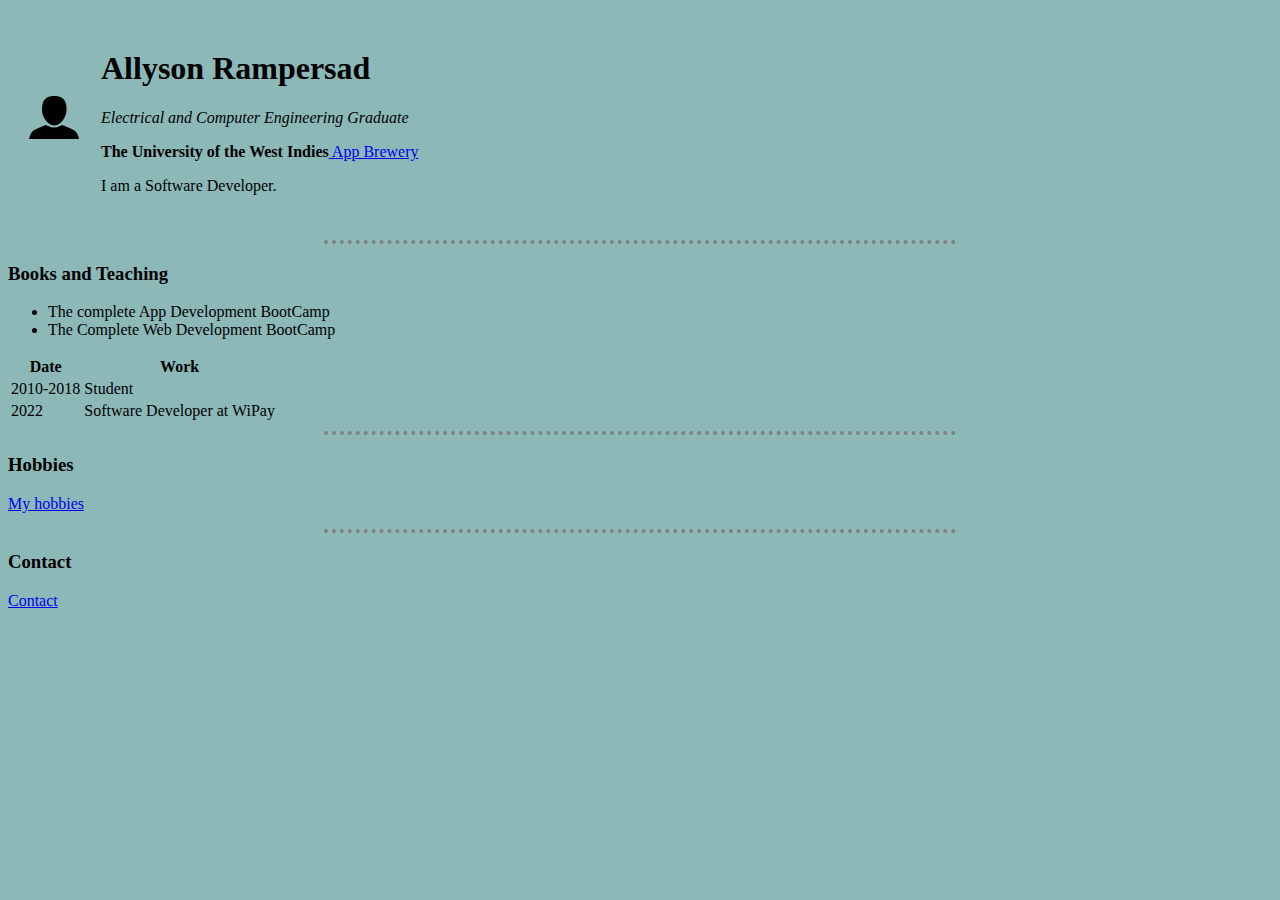
<file: index.html>
<!DOCTYPE html>
<html lang="en">
  <head>
    <meta charset="UTF-8" />
    <meta http-equiv="X-UA-Compatible" content="IE=edge" />
    <meta name="viewport" content="width=device-width, initial-scale=1.0" />
    <title>Allyson's Personal Site</title>
    <link rel="stylesheet" href="css/styles.css">

  <style>
    
 
  </style>
  </head>
  <body>
    <table cellspacing="20">
        <tr>
            <td>
                <img src="Images/Person.png" alt="Person Icon" />
            </td>
            <td><h1>Allyson Rampersad</h1>
               <p><em>Electrical and Computer Engineering Graduate </em></p>
                <p>
                  <strong>The University of the West Indies</strong
                  ><a href="https://appbrewery.com/"> App Brewery</a>
                </p>
                <p>I am a Software Developer.</p>
            </td>
           
        </tr>
     
    </table>
    
   
    
    <hr size="3" />
    <h3>Books and Teaching</h3>
    <ul>
      <li>The complete App Development BootCamp</li>
      <li>The Complete Web Development BootCamp</li>
    </ul>
    <table >
        <thead>
            <th>
                Date
            </th>
            <th>Work</th>
        </thead>
        <tbody>
            <tr>
                <td>2010-2018</td>
                <td>Student</td>
            </tr>
            <tr>
                <td>2022</td>
                <td>Software Developer at WiPay</td>
        
            </tr>

        </tbody>
       
    </table>
    <hr size="3" />
    <h3>Hobbies</h3>
    <p>
      <a href="hobbies.html">My hobbies</a>
    </p>
    <hr size="3" />
    <h3>Contact</h3>

    <p><a href="contact.html">Contact</a></p>
  </body>
</html>
</file>
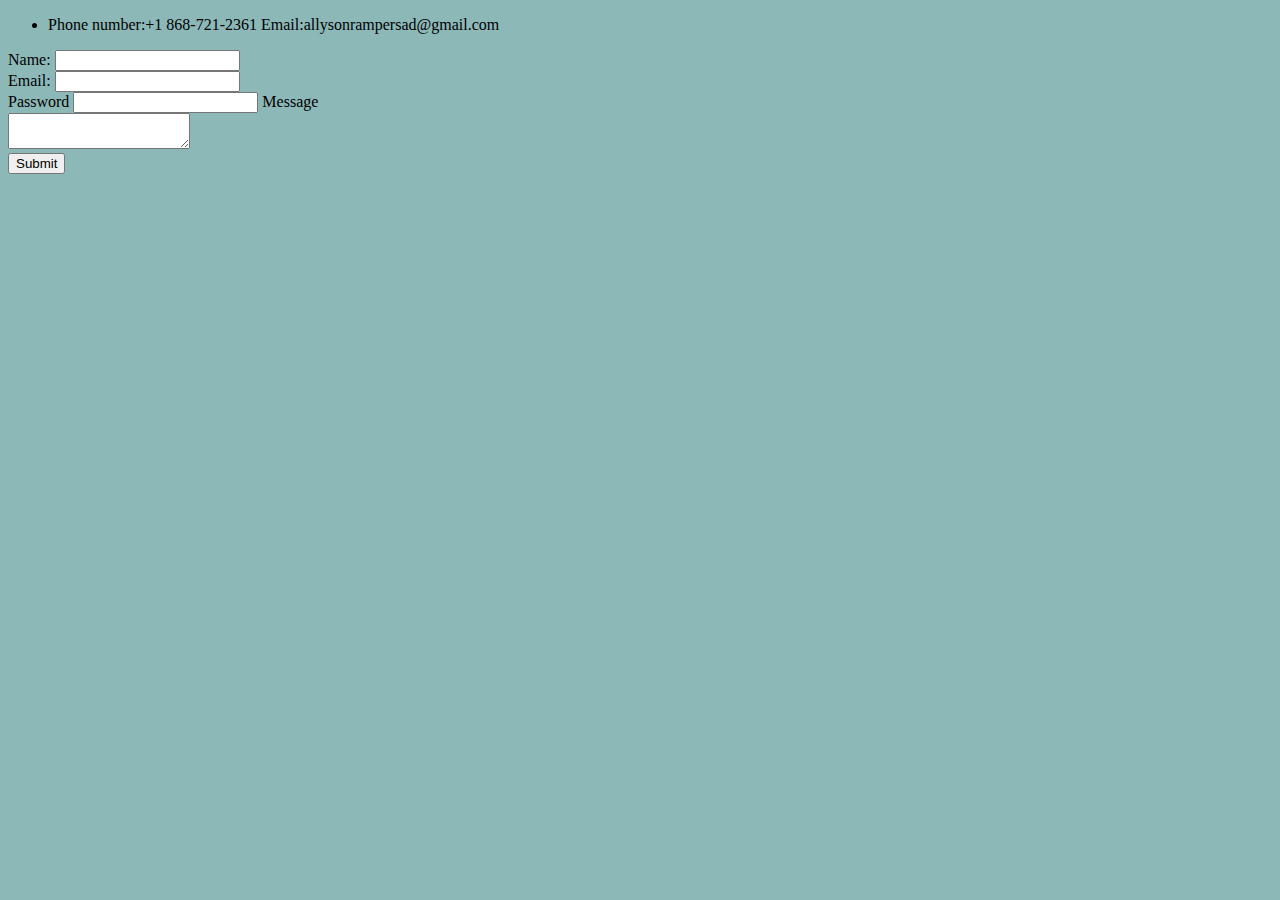
<file: contact.html>
<!DOCTYPE html>
<html lang="en">
<head>
    <meta charset="UTF-8">
    <meta http-equiv="X-UA-Compatible" content="IE=edge">
    <meta name="viewport" content="width=device-width, initial-scale=1.0">
    <title>Contact</title>
    <link rel="stylesheet" href="css/styles.css">

</head>
<body>
    <ul>
        <li>
            Phone number:+1 868-721-2361
            Email:allysonrampersad@gmail.com
        </li>
    </ul>
    <form action="mailto:allysonrampersad123@gmail.com" method="post" enctype="text/plain">
        <label>Name:</label>
        <input type="text" >
        <br>
        <label>Email:</label>
        <input type="email" name="yourEmail" value="">
        <br>
        <label>Password</label>
        <input type="password">
        <label>Message</label><br>
        <textarea name="yourMessage"> </textarea><br>
        <input type="submit">

    </form>
    
</body>
</html>
</file>
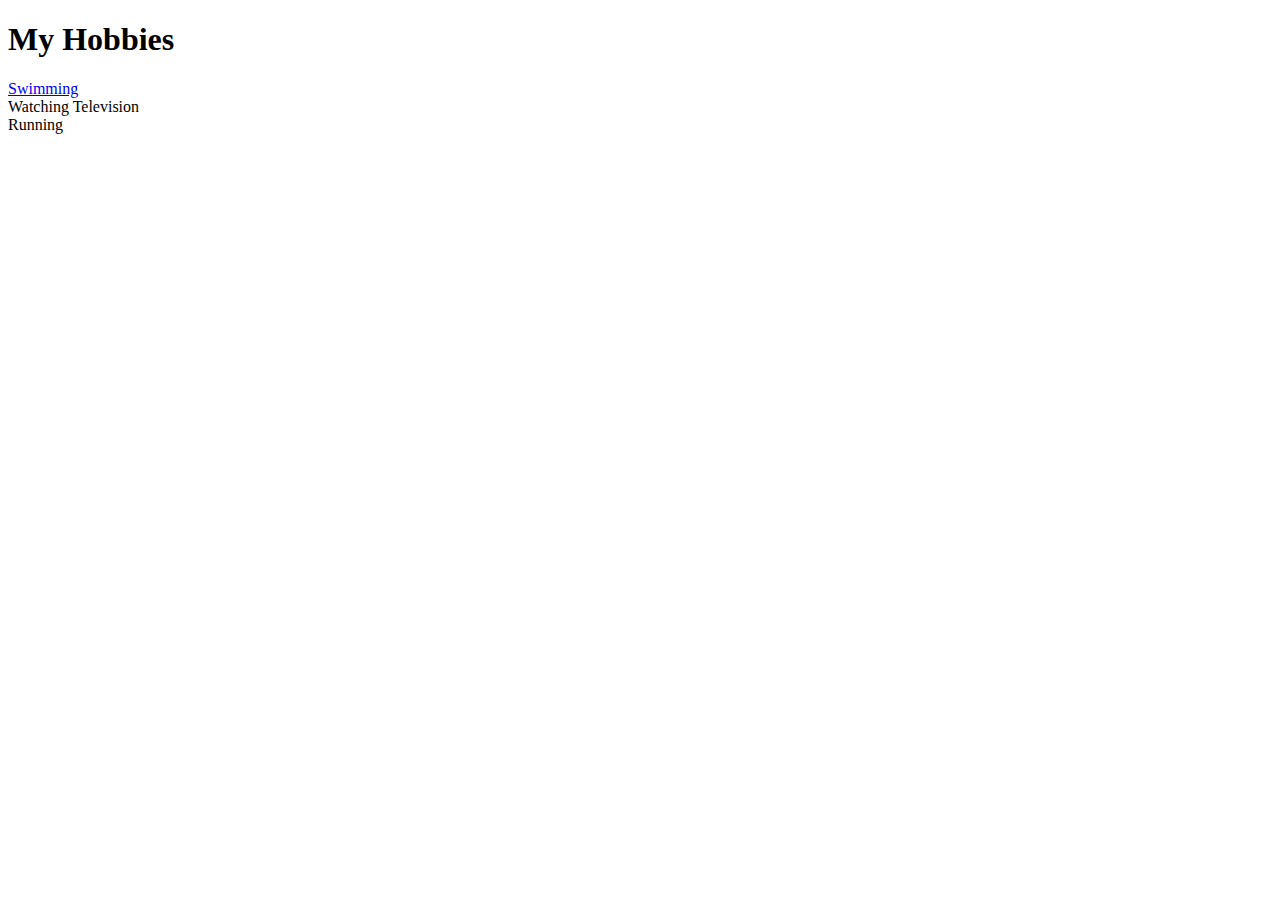
<file: hobbies.html>
<!DOCTYPE html>
<html lang="en">
<head>
    <meta charset="UTF-8">
    <meta http-equiv="X-UA-Compatible" content="IE=edge">
    <meta name="viewport" content="width=device-width, initial-scale=1.0">
    <title>Hobbies</title>
</head>
<body>
    <h1>My Hobbies</h1>

       <li><a href="https://www.bing.com/search?q=swimming&qs=n&form=QBRE&sp=-1&pq=swimming+w&sc=7-10&sk=&cvid=CABE745AA8B340DF9B711582A400FE90&ghsh=0&ghacc=0&ghpl=">Swimming</a></li>
        <li>Watching Television</a></li>
        <li>Running</li>
</body>
</html>
</file>
<file: css/styles.css>
body{
    background-color: rgb(140, 184, 184);
}
hr{
    height:0px;
    width:50%;
    border-style: none;
    border-top: dotted;
    border-top-width: 4px;
    border-color: gray;
}
</file>
